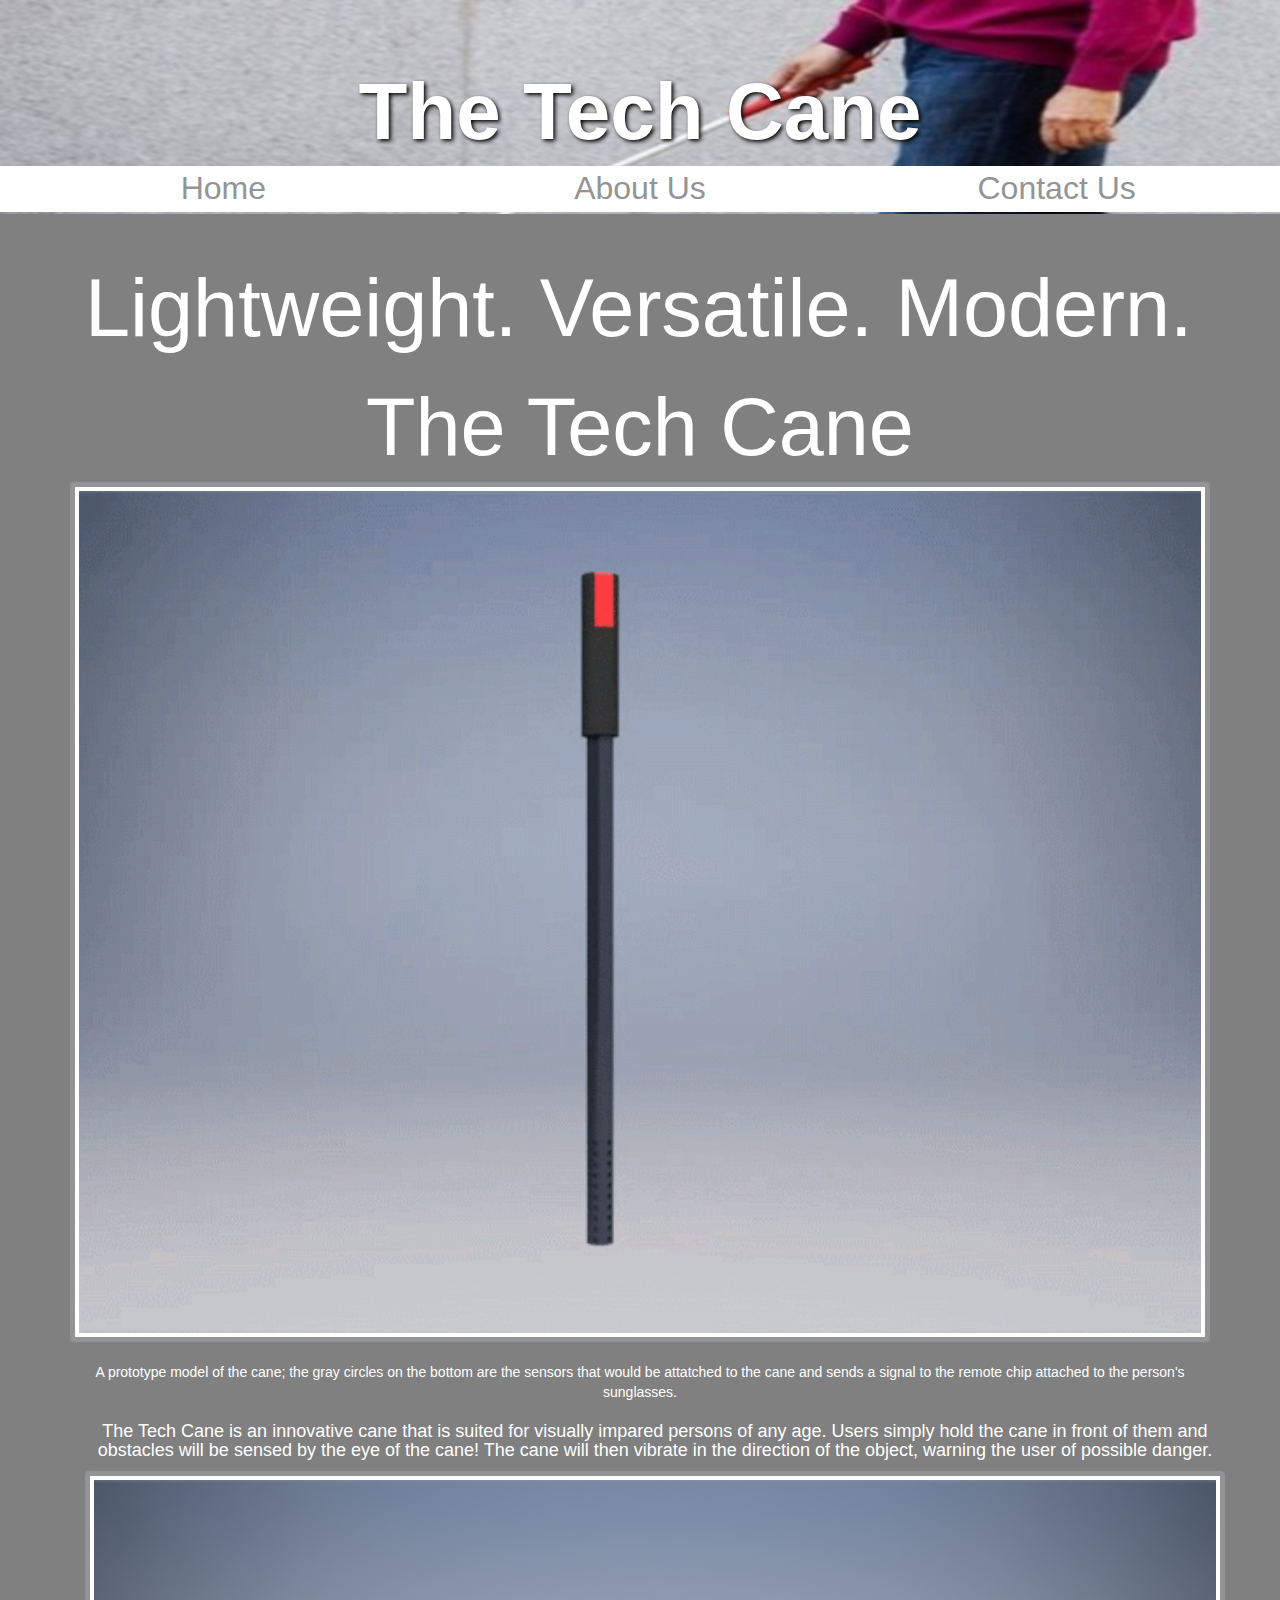
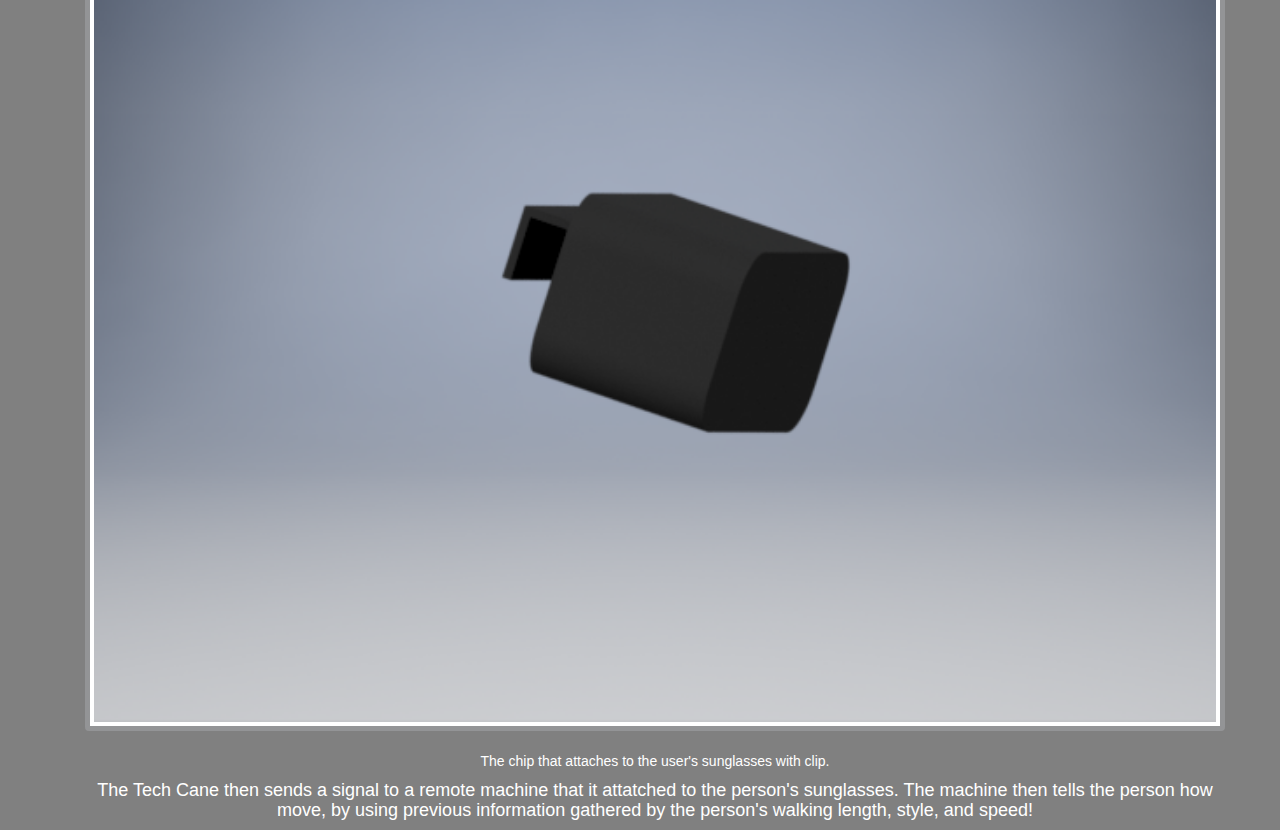
<file: index.html>
<!DOCTYPE html>
<html>
    <head>
        <link href="bootstrap-3.3.7-dist/css/bootstrap.css" rel="stylesheet" type="text/css">
        <link href="index.css" rel="stylesheet" type="text/css">
        <title>The Tech Cane</title>
    </head>
    <body>
        <header class="jumbotron">
            <h2 class="container">
                <center>
                        <strong>The Tech Cane</strong>
                </center>
            </h2>
            <center>
            <ul class="col-sm-12" class="nav nav-pills">
                <li class="col-sm-4">
                    <font size="+3">
                    <a href="index.html">Home</a>
                    </font>
                </li>
                <li class="col-sm-4">
                    <font size="+3">
                    <a href="about.html">About Us</a>
                    </font>
                </li>
                <li class="active col-sm-4">
                    <font size="+3">
                    <a href="contact.html">Contact Us</a>
                    </font>
                </li>
            </ul>
            </center>
        </header>
        <div class="container">
            <h1 class="col-sm-12">
                Lightweight. Versatile. Modern. 
            </h1>
            <h1 class="container col-sm-12">
                <center>
                    The Tech Cane
                </center>
            </h1>
                <center>
                    <img class="thumbnail col-md-12" src="rotatecane.gif" style="border: #939496 5px solid">
                </center>
            <p>
                <center>
                    A prototype model of the cane; the gray circles on the bottom are the sensors that would be attatched to the cane and sends a signal to the remote chip attached to the person's sunglasses.
                </center>
            </p>
        <div class="container">
            <center>
                <h4>
                    The Tech Cane is an innovative cane that is suited for visually impared persons of any age.
                    Users simply hold the cane in front of them and obstacles will be sensed by the eye of the cane!
                    The cane will then vibrate in the direction of the object, warning the user of possible danger.
                </h4>
                <img class="thumbnail col-md-12" src="glasses.bmp" style="border: #939496 5px solid">
                <p>
                    The chip that attaches to the user's sunglasses with clip.
                </p>
                <h4>
                    The Tech Cane then sends a signal to a remote machine that it attatched to the person's sunglasses.
                    The machine then tells the person how move, by using previous information gathered by the person's walking length, style, and speed!
                </h4>
            </center>
        </div>
        </div>
    </body>
</html>
</file>
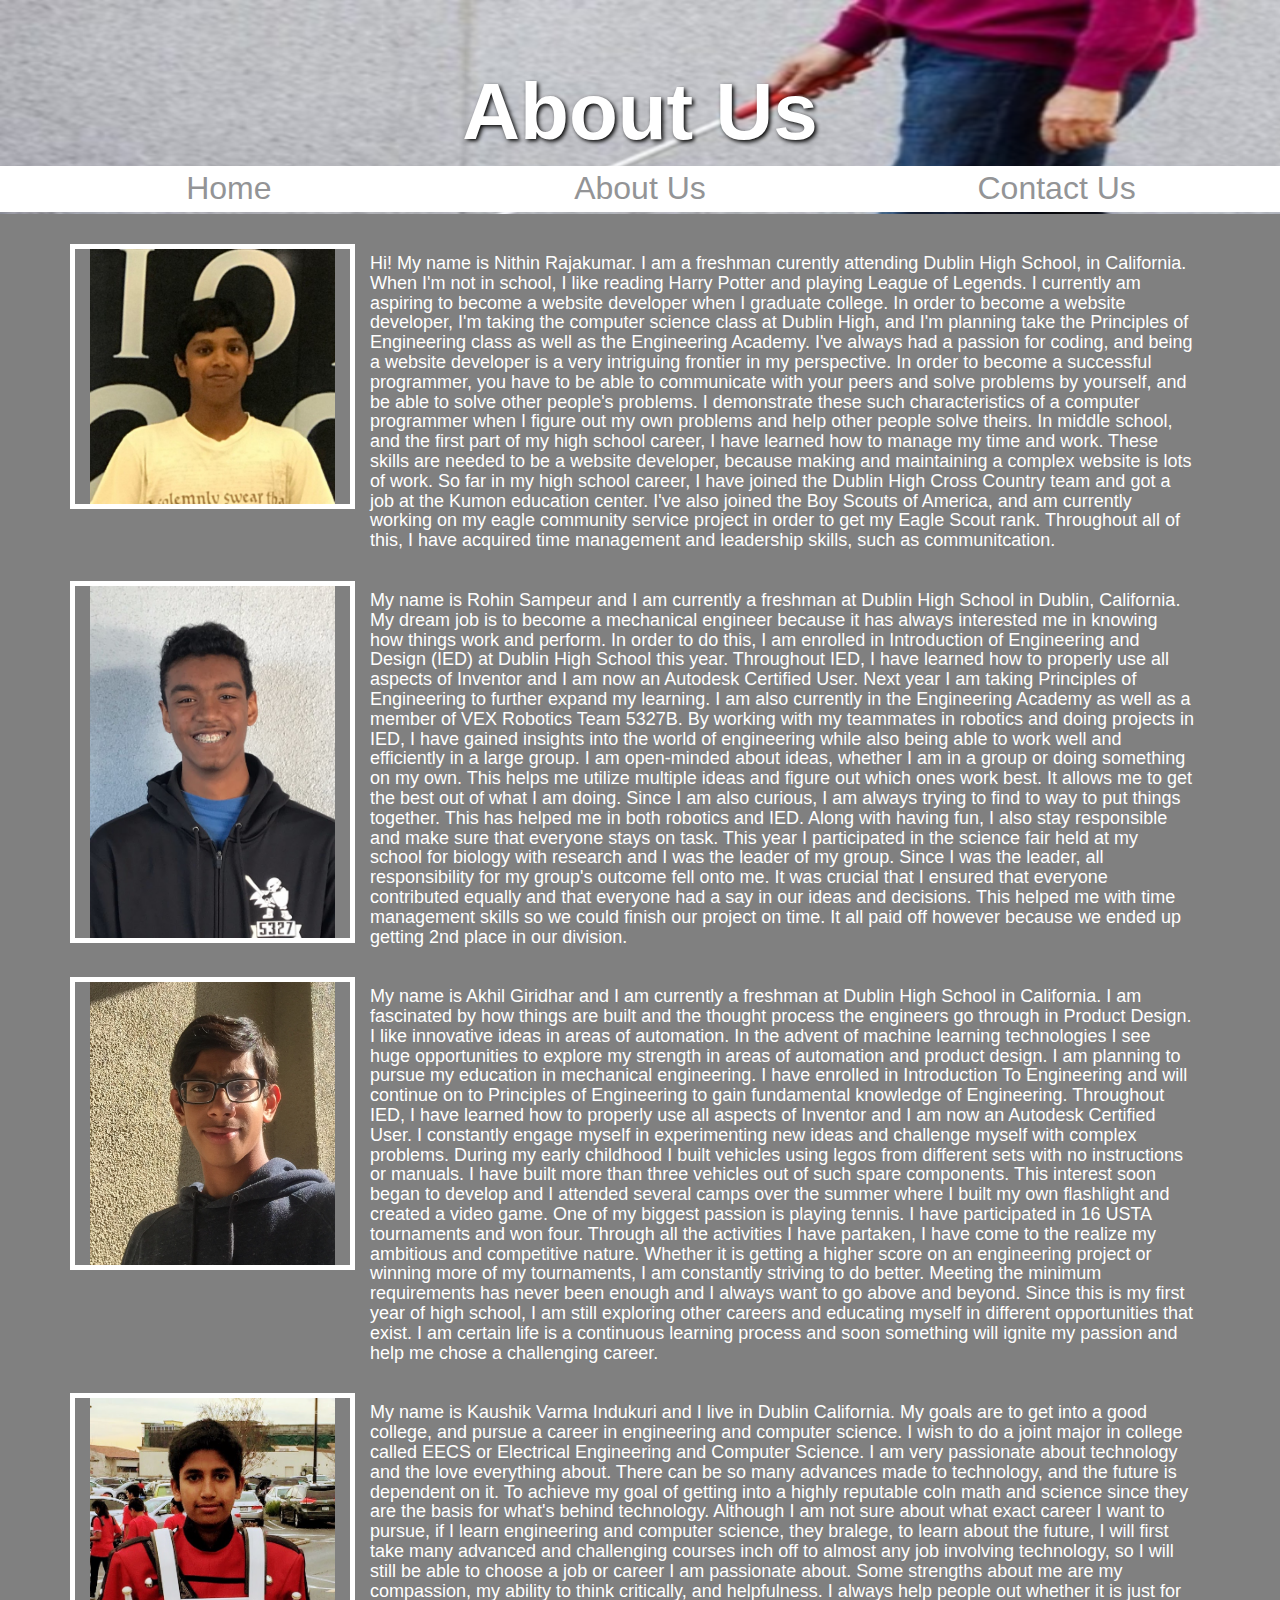
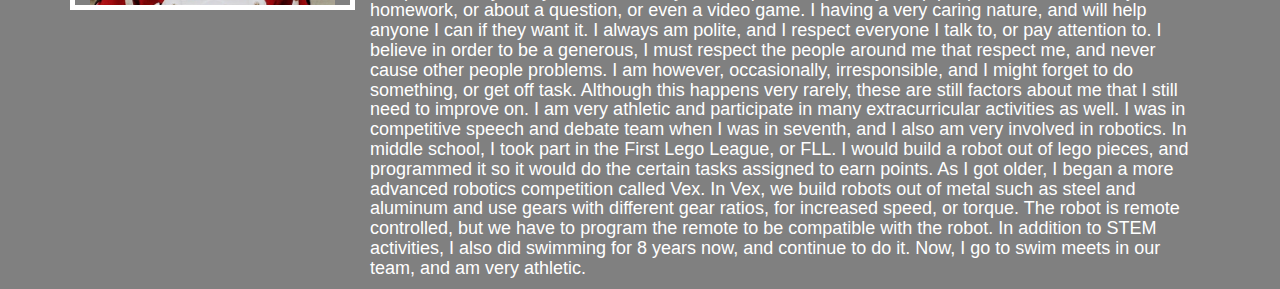
<file: about.html>
<!DOCTYPE html>
<html>
    <head>
        <link href="bootstrap-3.3.7-dist/css/bootstrap.css" rel="stylesheet" type="text/css">
        <link href="index.css" rel="stylesheet" type="text/css">
        <title>The Tech Cane</title>
    </head>
    <body>
        <header id="cane" class="jumbotron">
            <div class="container">
                <center>
                    <h2>
                       <strong>About Us</strong>
                    </h2>
                </center>
            </div>
            <center>
            <ul class="col-sm-12" class="nav nav-pills">
                <li class="active col-sm-4">\
                    <font size="+3">
                    <a href="index.html">Home</a>
                    </font>
                </li>
                <li class="col-sm-4">
                    <font size="+3">
                    <a href="about.html">About Us</a>
                    </font>
                </li>
                <li class="col-sm-4"> 
                    <font size="+3">
                    <a href="contact.html">Contact Us</a>
                    </font>
                </li>
            </ul>
        </header>
            <section>
                <div class="container">
                    <img  class="col-sm-3 pull-left" class="thumbnail" class="pull-left" src="magic.jpeg" style="border: #ffffff 5px solid"/>
                    <div class="col-sm-9 pull-right">
                        <h4 size="+2">
                        Hi! My name is Nithin Rajakumar. 
                        I am a freshman curently attending Dublin High School, in California.
                        When I'm not in school, I like reading Harry Potter and playing League of Legends. 
                        I currently am aspiring to become a website developer when I graduate college. 
                        In order to become a website developer, I'm taking the computer science class at Dublin High, and I'm planning take the Principles of Engineering class as well as the Engineering Academy. 
                        I've always had a passion for coding, and being a website developer is a very intriguing frontier in my perspective.
                         In order to become a successful programmer, you have to be able to communicate with your peers and solve problems by yourself, and be able to solve other people's problems. 
                         I demonstrate these such characteristics of a computer programmer when I figure out my own problems and help other people solve theirs. 
                         In middle school, and the first part of my high school career, I have learned how to manage my time and work. 
                         These skills are needed to be a website developer, because making and maintaining a complex website is lots of work.
                         So far in my high school career, I have joined the Dublin High Cross Country team and got a job at the Kumon education center. 
                         I've also joined the Boy Scouts of America, and am currently working on my eagle community service project in order to get my Eagle Scout rank.
                         Throughout all of this, I have acquired time management and leadership skills, such as communitcation. 
                  </div>
                </div>
                <div class="container">
                    <h1 size="+3">
                                                 
                    </h1>
                </div>
                 <div class="container">
                     <img class="col-sm-3 pull-left" class="thumbnail" class="pull-left" src="rohin.jpeg" style="border: #ffffff 5px solid"/>
                     <div class="col-sm-9 pull-right">
                         <h4 size="+2">
                            My name is Rohin Sampeur and I am currently a freshman at Dublin High School in  Dublin, California.
                            My dream job is to become a mechanical engineer because it has always interested me in knowing how things work and perform.
                            In order to do this, I am enrolled in Introduction of Engineering and Design (IED) at Dublin High School this year. 
                            Throughout IED, I have learned how to properly use all aspects of Inventor and I am now an Autodesk Certified User. 
                            Next year I am taking Principles of Engineering to further expand my learning. 
                            I am also currently in the Engineering Academy as well as a member of VEX Robotics Team 5327B.
                            By working with my teammates  in robotics and doing projects in IED, I have gained insights into the world of engineering while also being able to work well and efficiently in a large group.
                             I am open-minded about ideas, whether I am in a group or doing something on my own. This helps me utilize multiple ideas and figure out which ones work best. 
                             It allows me to get the best out of what I am doing. 
                             Since I am also curious, I am always trying to find to way to put things together. This has helped me in both robotics and IED. 
                             Along with having fun, I also stay responsible and make sure that everyone stays on task. This year I participated in the science fair held at my school for biology with research and I was the leader of my group. 
                             Since I was the leader, all responsibility for my group's outcome fell onto me. It was crucial that I ensured that everyone contributed equally and that everyone had a say in our ideas and decisions.
                             This helped me with time management skills so we could finish our project on time. It all paid off however because we ended up getting 2nd place in our division.
                         </h4>
                     </div>
                 </div>
                 <div class="container">
                    <h1 size="+3">
                                                 
                    </h1>
                </div>
                <div class="container">
                    <img  class="col-sm-3 pull-left" class="thumbnail" class="pull-left" src="akhil.jpg" style="border: #ffffff 5px solid"/>
                    <div class="col-sm-9 pull-right">
                        <h4 size="+2">
                            My name is Akhil Giridhar and I am currently a freshman at Dublin High School in California. 
                            I am fascinated by how things are built and the thought process the engineers go through in Product Design. 
                            I like innovative ideas in areas of automation. In the advent of machine learning technologies I see huge opportunities to explore my strength in areas of automation and product design.
                            I am planning to pursue my education in mechanical engineering.  
                            I have enrolled in Introduction To Engineering and will continue on to Principles of Engineering to gain fundamental knowledge of Engineering.
                            Throughout IED, I have learned how to properly use all aspects of Inventor and I am now an Autodesk Certified User.
                            I constantly engage myself in experimenting new ideas and challenge myself with complex problems.
                            During my early childhood I built vehicles using legos from different sets with no instructions or manuals. 
                            I have built more than three vehicles out of such spare components. 
                            This interest soon began to develop and I attended several camps over the summer where I built my own flashlight and created a video game. 
                            One of my biggest passion is playing tennis. 
                            I have participated in 16 USTA tournaments and won four.
                            Through all the activities I have partaken, I have come to the realize my ambitious and competitive nature. 
                            Whether it is getting a higher score on an engineering project or winning more of my tournaments, I am constantly striving to do better.
                            Meeting the minimum requirements has never been enough and I always want to go above and beyond.
                            Since this is my first year of high school, I am still exploring other careers and educating myself in different opportunities that exist.
                            I am certain life is a continuous learning process and soon something will ignite my passion and help me chose a challenging career.
                        </h4>
                    </div> 
                </div>
                <div class="container">
                    <h1 size="+3">
                                                 
                    </h1>
                </div>
                <div class="container">
                    <img class="col-sm-3 pull-left" class="thumbnail" class="pull-left" src="kaushik.jpg" style="border: #ffffff 5px solid" />
                    <div class="col-sm-9 pull-right">
                        <h4 size="+2">
                            My name is Kaushik Varma Indukuri and I live in Dublin California. 
                            My goals are to get into a good college, and pursue a career in engineering and computer science.
                            I wish to do a joint major in college called EECS or Electrical Engineering and Computer Science. 
                            I am very passionate about technology and the love everything about.
                            There can be so many advances made to technology, and the future is dependent on it.
                            To achieve my goal of getting into a highly reputable coln math and science since they are the basis for what's behind technology.
                            Although I am not sure about what exact career I want to pursue, if I learn engineering and computer science, they bralege, to learn about the future, I will first take many advanced and challenging courses inch off to almost any job involving technology, so I will still be able to choose a job or career I am passionate about. 
                            Some strengths about me are my compassion, my ability to think critically, and helpfulness. 
                            I always help people out whether it is just for homework, or about a question, or even a video game.
                            I having a very caring nature, and will help anyone I can if they want it.
                            I always am polite, and I respect everyone I talk to, or pay attention to.
                            I believe in order to be a generous, I must respect the people around me that respect me, and never cause other people problems.
                            I am however, occasionally, irresponsible, and I might forget to do something, or get off task. Although this happens very rarely, these are still factors about me that I still need to improve on. 
                            I am very athletic and participate in many extracurricular activities as well.
                            I was in competitive speech and debate team when I was in seventh, and I also am very involved in robotics.
                            In middle school, I took part in the First Lego League, or FLL. I would build a robot out of lego pieces, and programmed it so it would do the certain tasks assigned to earn points.
                            As I got older, I began a more advanced robotics competition called Vex.
                            In Vex, we build robots out of metal such as steel and aluminum and use gears with different gear ratios, for increased speed, or torque.
                            The robot is remote controlled, but we have to program the remote to be compatible with the robot.
                            In addition to STEM activities, I also did swimming for 8 years now, and continue to do it.
                            Now, I go to swim meets in our team, and am very athletic.
                        </h4>
                    </div>
                </div>
        </section>
    </body>
</html>
</file>
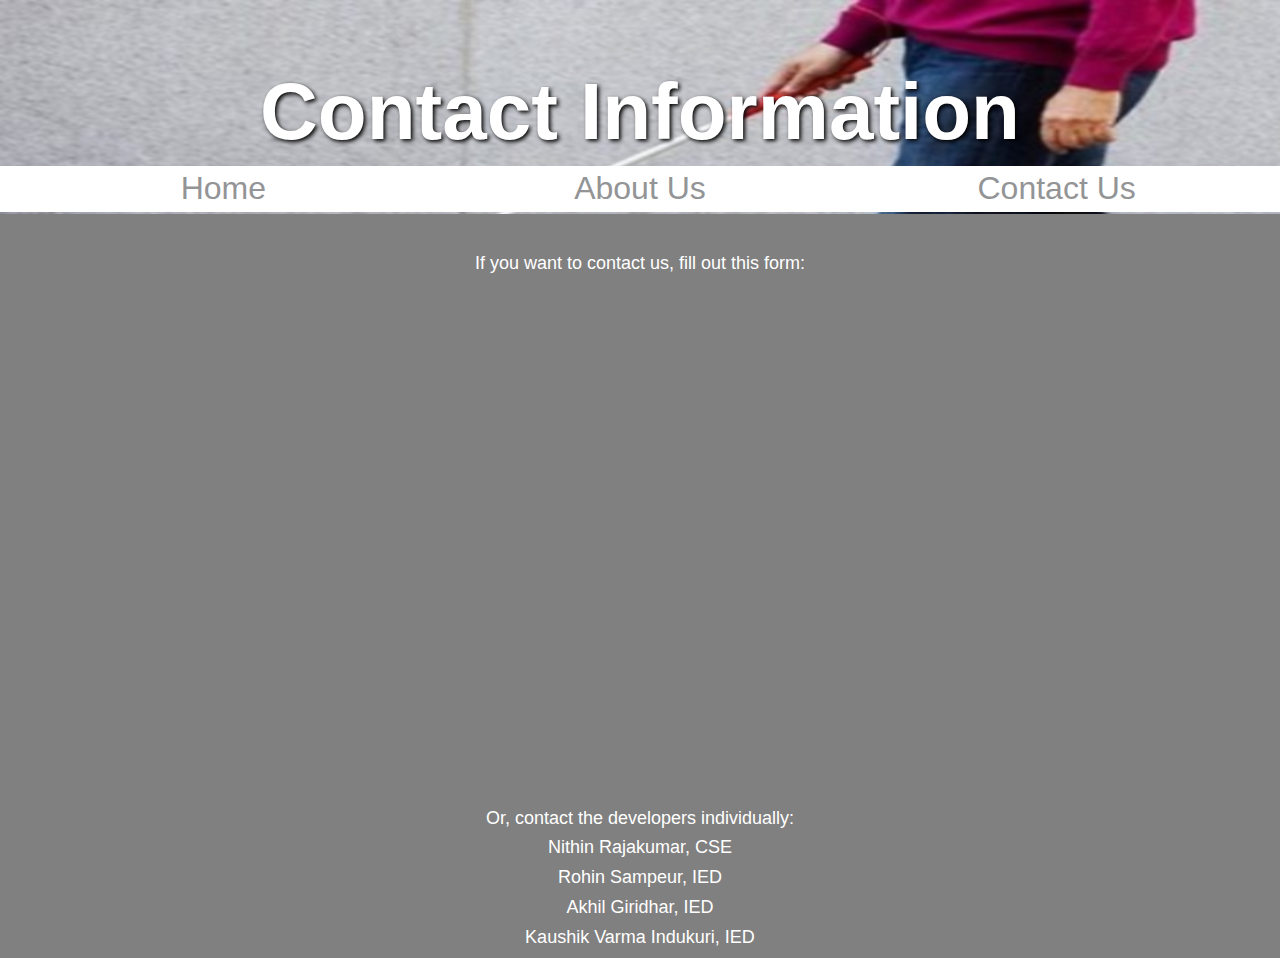
<file: contact.html>
<!DOCTYPE html>
<html>
    <head>
        <link href="bootstrap-3.3.7-dist/css/bootstrap.css" rel="stylesheet" type="text/css">
        <link href="index.css" rel="stylesheet" type="text/css">
        <title>The Tech Cane</title>
    </head>
    <body>
        <header class="jumbotron">
            <h2 class="container">
                <center>
                        <strong>Contact Information</strong>
                </center>
            </h2>
            <center>
            <ul class="col-sm-12" class="nav nav-pills">
                <li class="col-sm-4">
                    <font size="+3">
                    <a href="index.html">Home</a>
                    </font>
                </li>
                <li class="col-sm-4">
                    <font size="+3">
                    <a href="about.html">About Us</a>
                    </font>
                </li>
                <li class="active col-sm-4">
                    <font size="+3">
                    <a href="contact.html">Contact Us</a>
                    </font>
                </li>
            </ul>
            </center>
        </header>
        <section>
            <div class="container col-sm-12">
                <h4> 
                    <center>
                        If you want to contact us, fill out this form:
                    </center>
                <center>
                <iframe src="https://docs.google.com/forms/d/e/1FAIpQLSfMJ321zFAVx8fhKe9iXo7lq6ZMP9HcMYJb_tM-4keCB1ANXg/viewform?embedded=true" width="700" height="520" frameborder="0" marginheight="0" marginwidth="0">Loading...</iframe>
                </center>
            </div>
            <div class="container">
                <h4>
                    <center>
                    Or, contact the developers individually:
                    </center>
                </h4>
                <center>
                    <h4>
                        <a href="mailto:rajakumar.nithin@gmail.com">Nithin Rajakumar, CSE</a>
                    </h4>
                    <h4>
                        <a href="mailto:rohin.sampeur@gmail.com">Rohin Sampeur, IED</a>
                    </h4>
                    <h4>
                        <a href="mailto:akhilgiridhar007@gmail.com">Akhil Giridhar, IED</a>
                    </h4>
                    <h4>
                        <a href="mailto:kinduvarma@gmail.com">Kaushik Varma Indukuri, IED</a>
                    </h4>
                </center>
            </div>
        </section>
    </body>
</html>
</file>
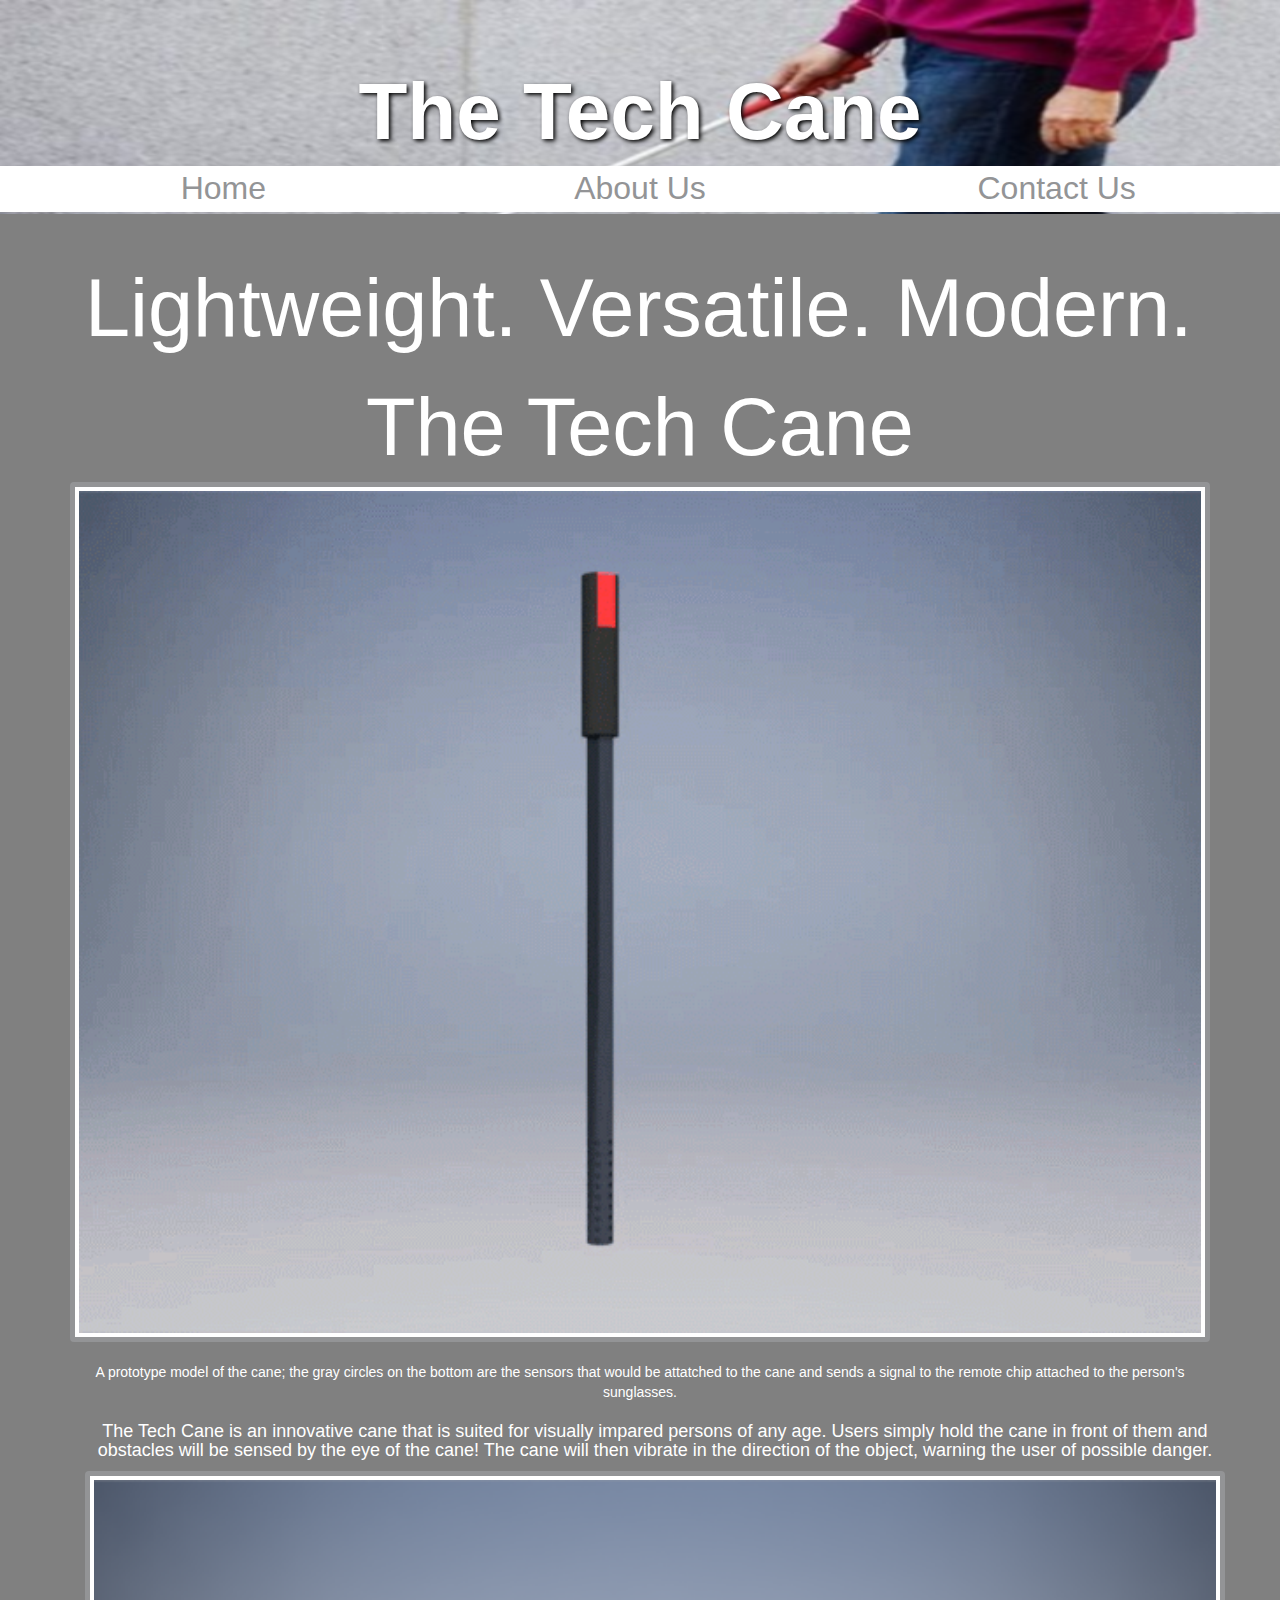
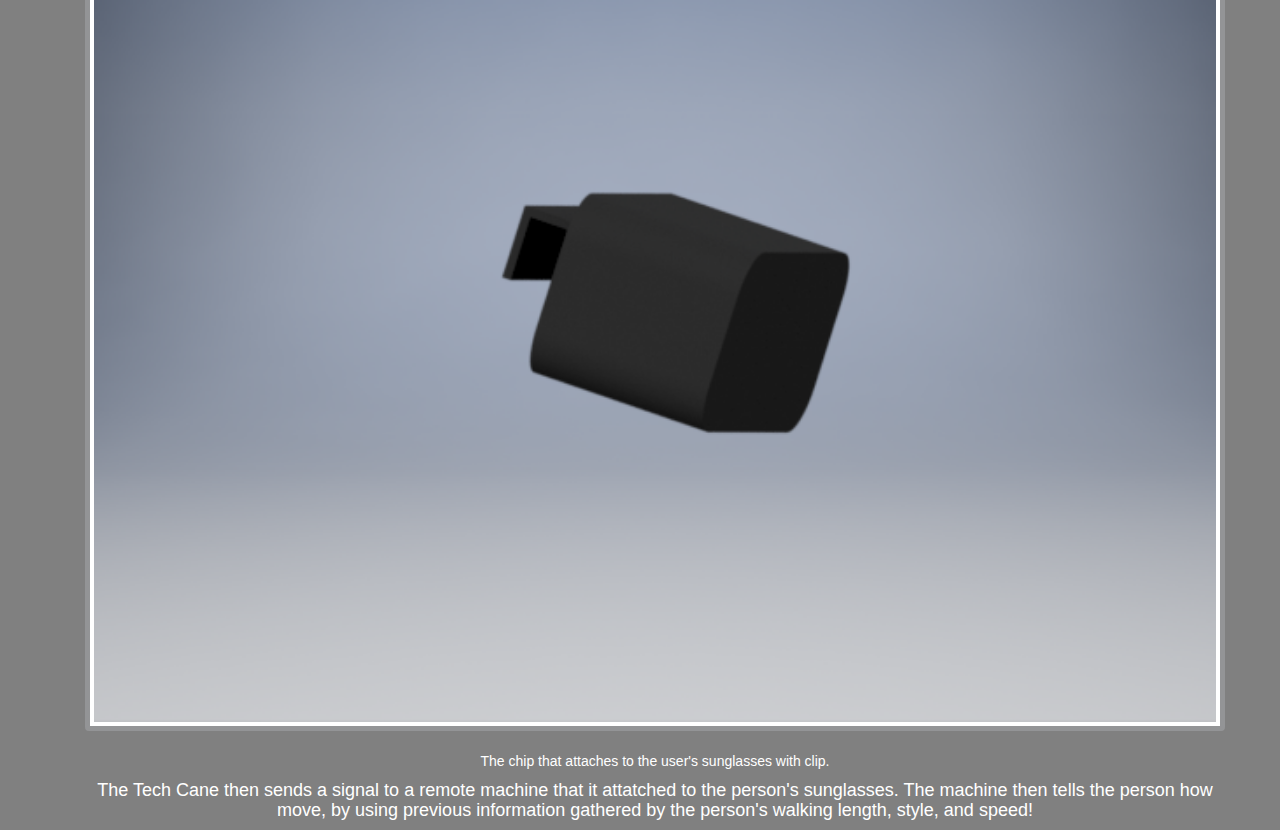
<file: homepage.html>
<!DOCTYPE html>
<html>
    <head>
        <link href="bootstrap-3.3.7-dist/css/bootstrap.css" rel="stylesheet" type="text/css">
        <link href="index.css" rel="stylesheet" type="text/css">
        <title>The Tech Cane</title>
    </head>
    <body>
        <header class="jumbotron">
            <h2 class="container">
                <center>
                        <strong>The Tech Cane</strong>
                </center>
            </h2>
            <center>
            <ul class="col-sm-12" class="nav nav-pills">
                <li class="col-sm-4">
                    <font size="+3">
                    <a href="homepage.html">Home</a>
                    </font>
                </li>
                <li class="col-sm-4">
                    <font size="+3">
                    <a href="about.html">About Us</a>
                    </font>
                </li>
                <li class="active col-sm-4">
                    <font size="+3">
                    <a href="contact.html">Contact Us</a>
                    </font>
                </li>
            </ul>
            </center>
        </header>
        <div class="container">
            <h1 class="col-sm-12">
                Lightweight. Versatile. Modern. 
            </h1>
            <h1 class="container col-sm-12">
                <center>
                    The Tech Cane
                </center>
            </h1>
                <center>
                    <img class="thumbnail col-md-12" src="rotatecane.gif" style="border: #939496 5px solid">
                </center>
            <p>
                <center>
                    A prototype model of the cane; the gray circles on the bottom are the sensors that would be attatched to the cane and sends a signal to the remote chip attached to the person's sunglasses.
                </center>
            </p>
        <div class="container">
            <center>
                <h4>
                    The Tech Cane is an innovative cane that is suited for visually impared persons of any age.
                    Users simply hold the cane in front of them and obstacles will be sensed by the eye of the cane!
                    The cane will then vibrate in the direction of the object, warning the user of possible danger.
                </h4>
                <img class="thumbnail col-md-12" src="glasses.bmp" style="border: #939496 5px solid">
                <p>
                    The chip that attaches to the user's sunglasses with clip.
                </p>
                <h4>
                    The Tech Cane then sends a signal to a remote machine that it attatched to the person's sunglasses.
                    The machine then tells the person how move, by using previous information gathered by the person's walking length, style, and speed!
                </h4>
            </center>
        </div>
        </div>
    </body>
</html>
</file>
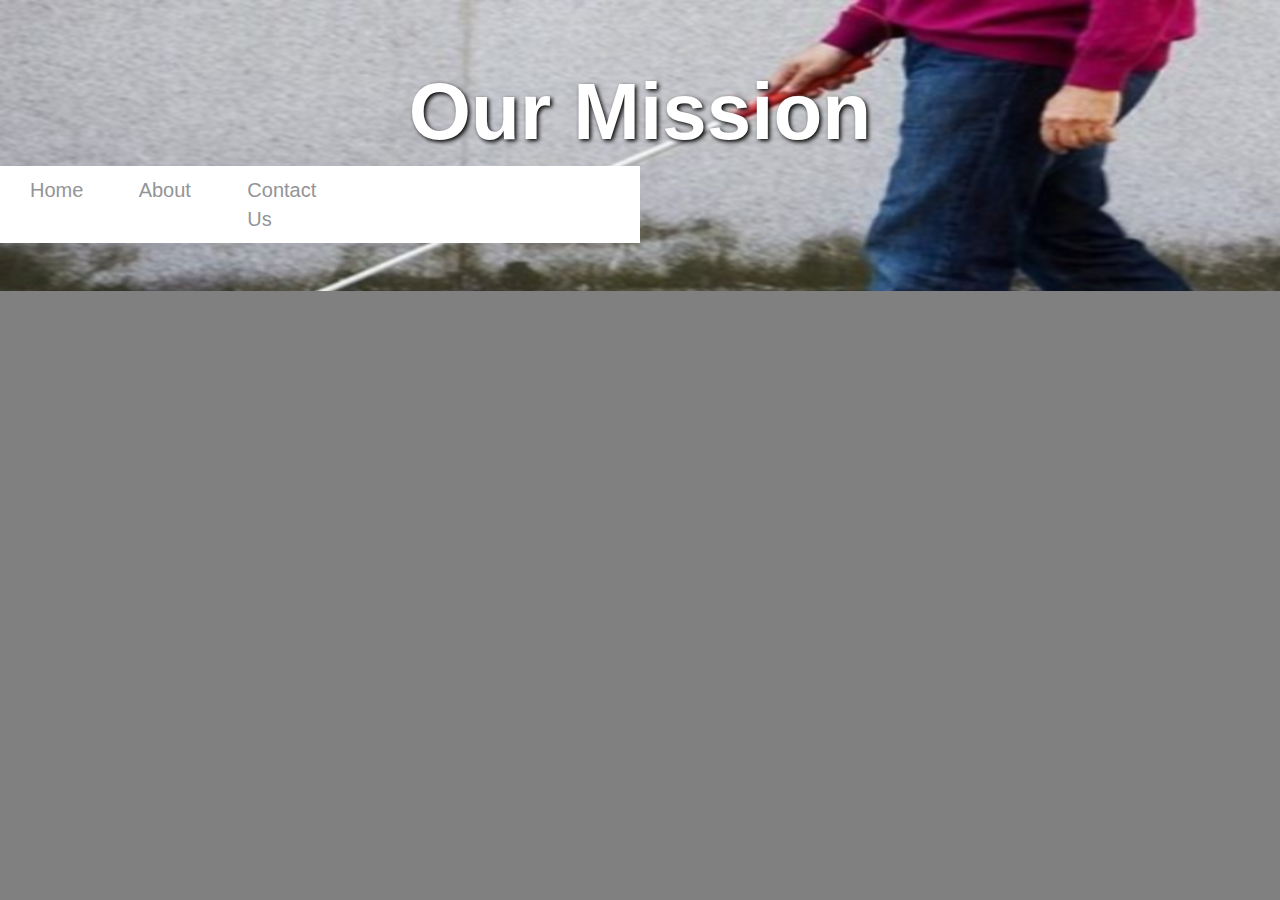
<file: mission.html>
<!DOCTYPE html>
<html>
    <head>
        <link href="bootstrap-3.3.7-dist/css/bootstrap.css" rel="stylesheet" type="text/css">
        <link href="index.css" rel="stylesheet" type="text/css">
        <title>The World's First Smart Cane</title>
    </head>
    <body>
        <header class="jumbotron">
            <h2 class="container">
                <center>
                       <strong>Our Mission</strong>
                </center>
            </h2>
            <ul class="nav nav-pills">
                <li class= "col-sm-2">
                    <a href="homepage.html">Home</a>
                </li>
                </li>
                <li class="col-sm-2">
                    <a href="about.html">About</a>
                </li>
                </li>
                <li class="col-sm-2"> 
                    <a href="contact.html">Contact Us</a>
                </li>
            </ul>
        </header>
        <div class="container">
            <center>
                <h3>
                </h3>
            </center>
        </div>
    </body>
</html>
</file>
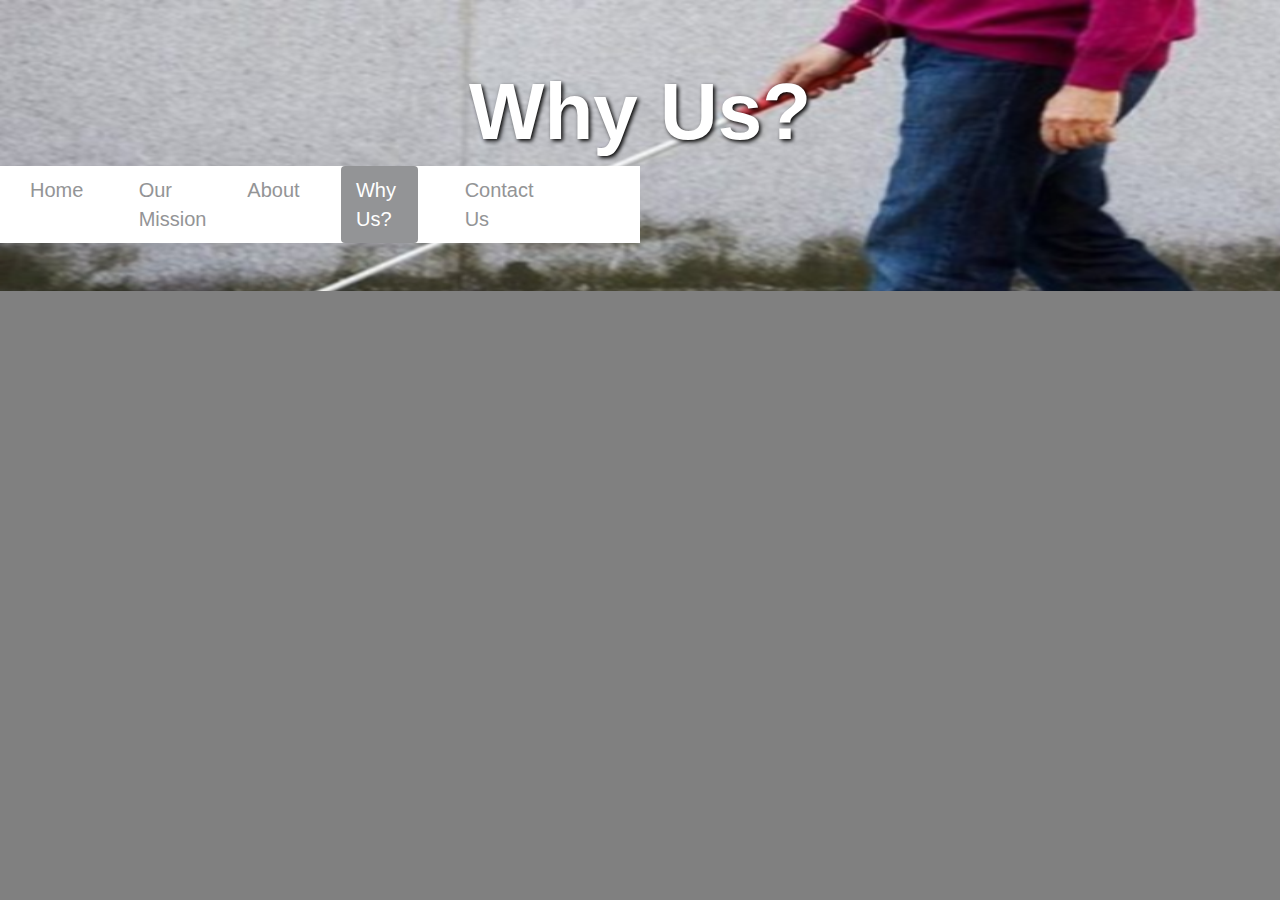
<file: whyus.html>
<!DOCTYPE html>
<html>
    <head>
        <link href="bootstrap-3.3.7-dist/css/bootstrap.css" rel="stylesheet" type="text/css">
        <link href="index.css" rel="stylesheet" type="text/css">
        <title>The World's First Smart Cane</title>
    </head>
    <body>
        <header class="jumbotron">
            <h2 class="container">
                <center>
                        <strong>Why Us?</strong>
                </center>
            </h2>
            <ul class="nav nav-pills">
                <li class="col-sm-2">
                    <a href="homepage.html">Home</a>
                </li>
                <li class="col-sm-2">
                    <a href="mission.html">Our Mission</a>
                </li>
                <li class="col-sm-2">
                    <a href="about.html">About</a>
                </li>
                <li class="active col-sm-2">
                    <a href="whyus.html">Why Us?</a>
                </li>
                <li class="col-sm-2"> 
                    <a href="contact.html">Contact Us</a>
                </li>
            </ul>
        </header>
    </body>
</html>
</file>
<file: index.css>
h1 {
    font-size: 81px;
    font-family: Arial, Helvetica, sans-serif;
}

ul { 
    list-style-type: none; 
    background-color: #ffffff;
    font-size: 20px;
    color: white;
    width: 50%;
}


li {
    display: inline;
    color: #ffffff;

}

li a {
    color: #939496;
    
}
li a:hover {
    background-color: #939496;
    color: white;

}

.jumbotron {
    background: url(walkingcane.jpg);
}

h2 {
    color:white;
    font-size: 80px;
    text-shadow: 2px 2px 4px #000000;
}

body {
    color:white;
    background-color: gray;
}

a {
    color: white;
}
</file>
